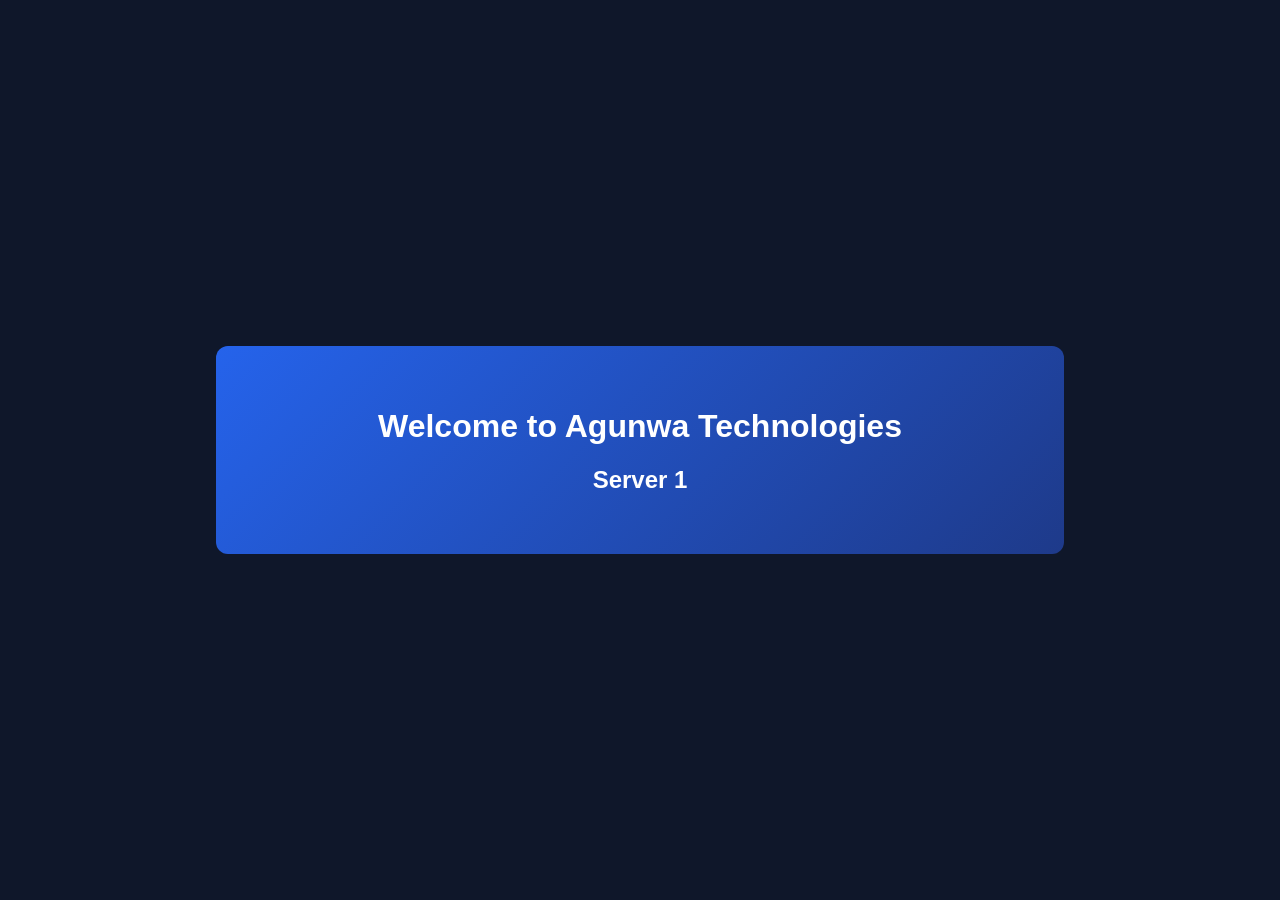
<file: Server1/index.html>
<!DOCTYPE html>
<html>
<head>
    <title>Agunwa Technologies - Server 1</title>
    <link rel="stylesheet" href="style.css">
</head>
<body>
    <div class="container server1">
        <h1>Welcome to Agunwa Technologies</h1>
        <h2>Server 1</h2>
    </div>
</body>
</html>
</file>
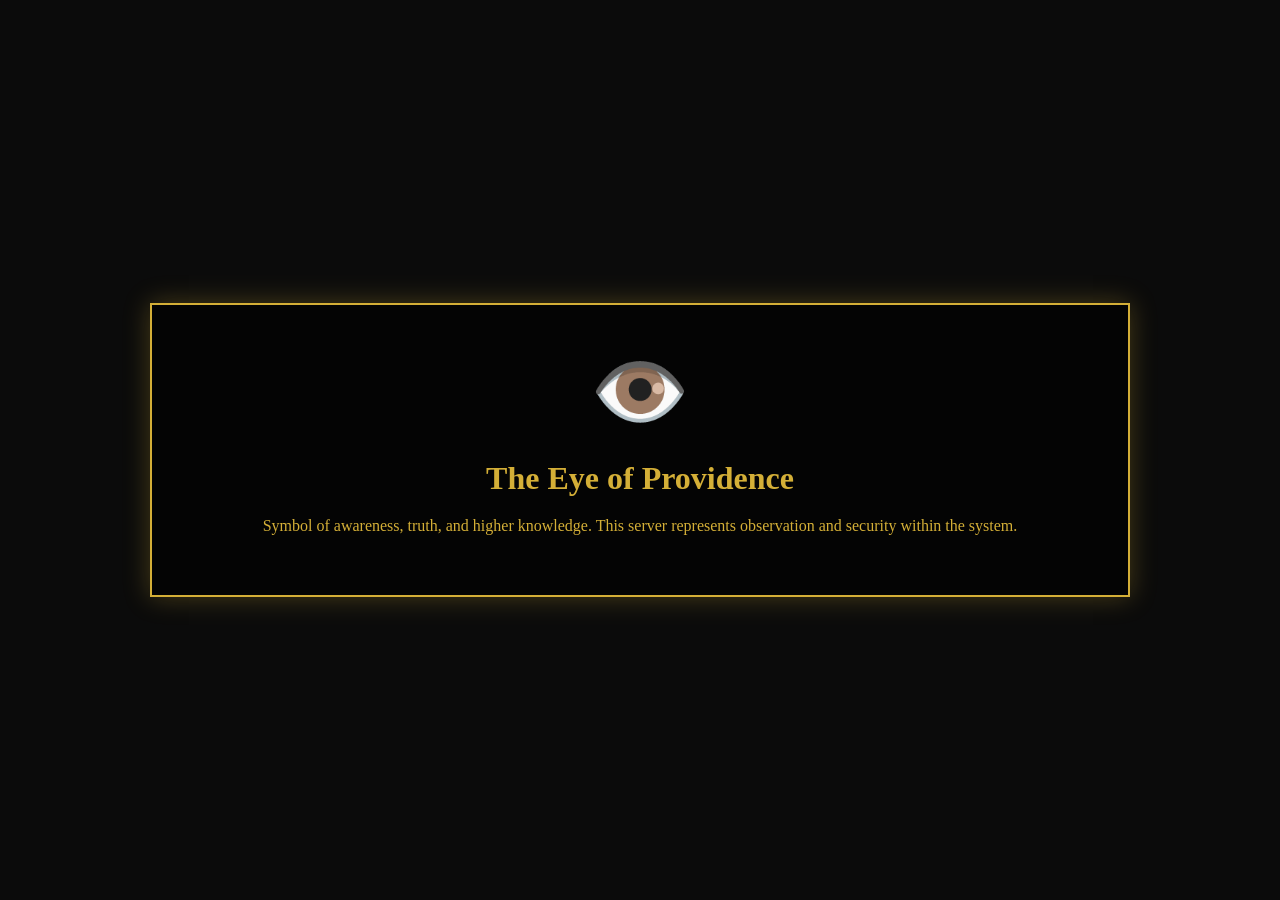
<file: Server2/index.html>
<!DOCTYPE html>
<html>
<head>
    <title>Server 1 - The Eye</title>
    <link rel="stylesheet" href="style.css">
</head>
<body>
    <div class="container">
        <div class="symbol">👁️</div>
        <h1>The Eye of Providence</h1>
        <p>
            Symbol of awareness, truth, and higher knowledge.
            This server represents observation and security within the system.
        </p>
    </div>
</body>
</html>
</file>
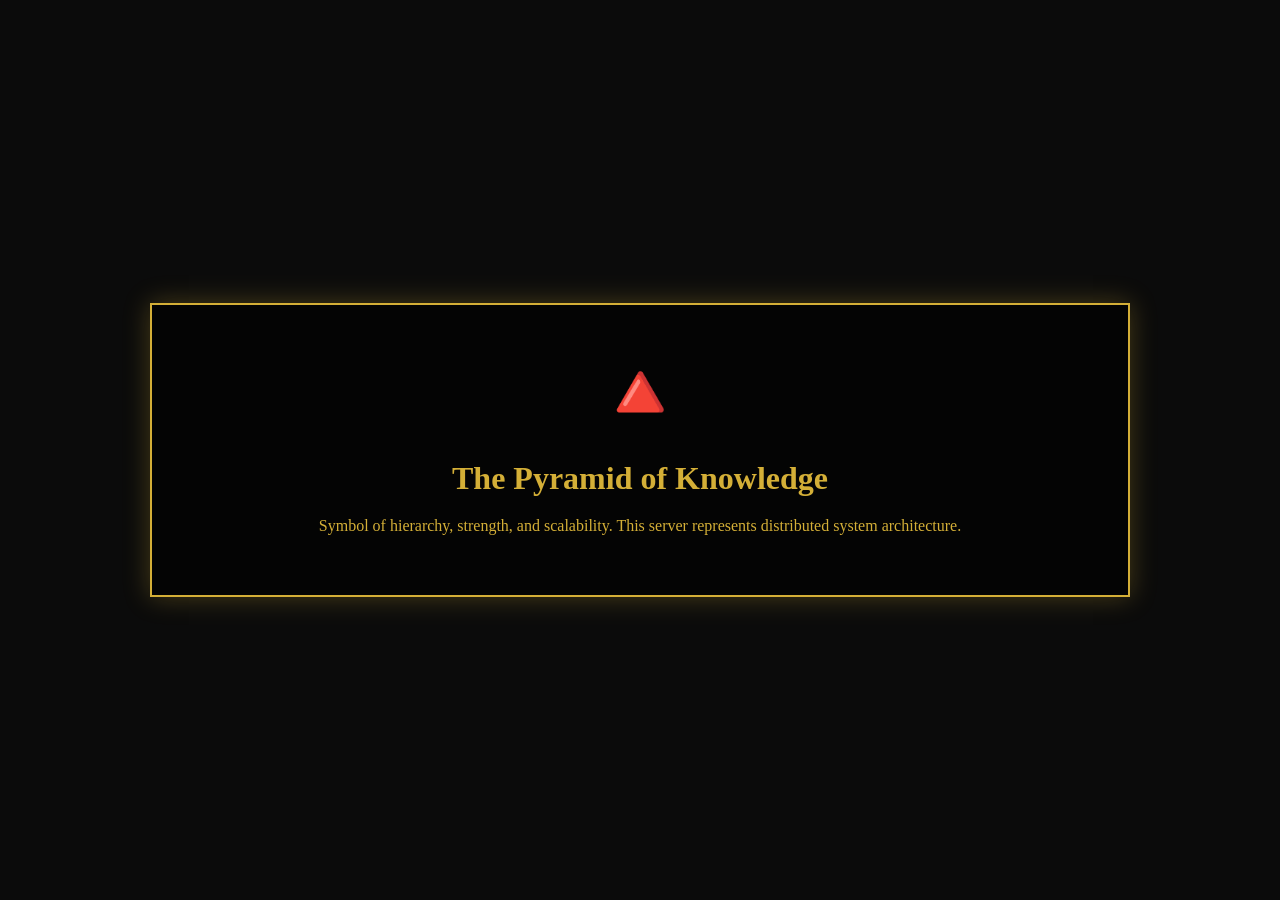
<file: Server3/index.html>
<!DOCTYPE html>
<html>
<head>
    <title>Server 3 - Pyramid</title>
    <link rel="stylesheet" href="style.css">
</head>
<body>
    <div class="container">
        <div class="symbol">🔺</div>
        <h1>The Pyramid of Knowledge</h1>
        <p>
            Symbol of hierarchy, strength, and scalability.
            This server represents distributed system architecture.
        </p>
    </div>
</body>
</html>
</file>
<file: Server1/style.css>
body {
    margin: 0;
    font-family: Arial, sans-serif;
    background: #0f172a;
    color: white;
    display: flex;
    justify-content: center;
    align-items: center;
    height: 100vh;
}

.container {
    text-align: center;
    padding: 40px;
    border-radius: 12px;
    width: 60%;
}

.server1 {
    background: linear-gradient(135deg, #2563eb, #1e3a8a);
}
</file>
<file: Server2/style.css>
/* style.css */

body {
    margin: 0;
    font-family: "Georgia", serif;
    background: #0b0b0b;
    color: #d4af37;
    display: flex;
    justify-content: center;
    align-items: center;
    height: 100vh;
}

/* main container */
.container {
    text-align: center;
    border: 2px solid #d4af37;
    padding: 40px;
    width: 70%;
    background: rgba(0,0,0,0.6);
    box-shadow: 0 0 25px rgba(212,175,55,0.3);
}

/* symbol styling */
.symbol {
    font-size: 80px;
    margin-bottom: 20px;
}

h1 {
    font-size: 32px;
    margin-bottom: 10px;
}

p {
    font-size: 16px;
    line-height: 1.6;
}
</file>
<file: Server3/style.css>
/* style.css */

body {
    margin: 0;
    font-family: "Georgia", serif;
    background: #0b0b0b;
    color: #d4af37;
    display: flex;
    justify-content: center;
    align-items: center;
    height: 100vh;
}

/* main container */
.container {
    text-align: center;
    border: 2px solid #d4af37;
    padding: 40px;
    width: 70%;
    background: rgba(0,0,0,0.6);
    box-shadow: 0 0 25px rgba(212,175,55,0.3);
}

/* symbol styling */
.symbol {
    font-size: 80px;
    margin-bottom: 20px;
}

h1 {
    font-size: 32px;
    margin-bottom: 10px;
}

p {
    font-size: 16px;
    line-height: 1.6;
}
</file>
